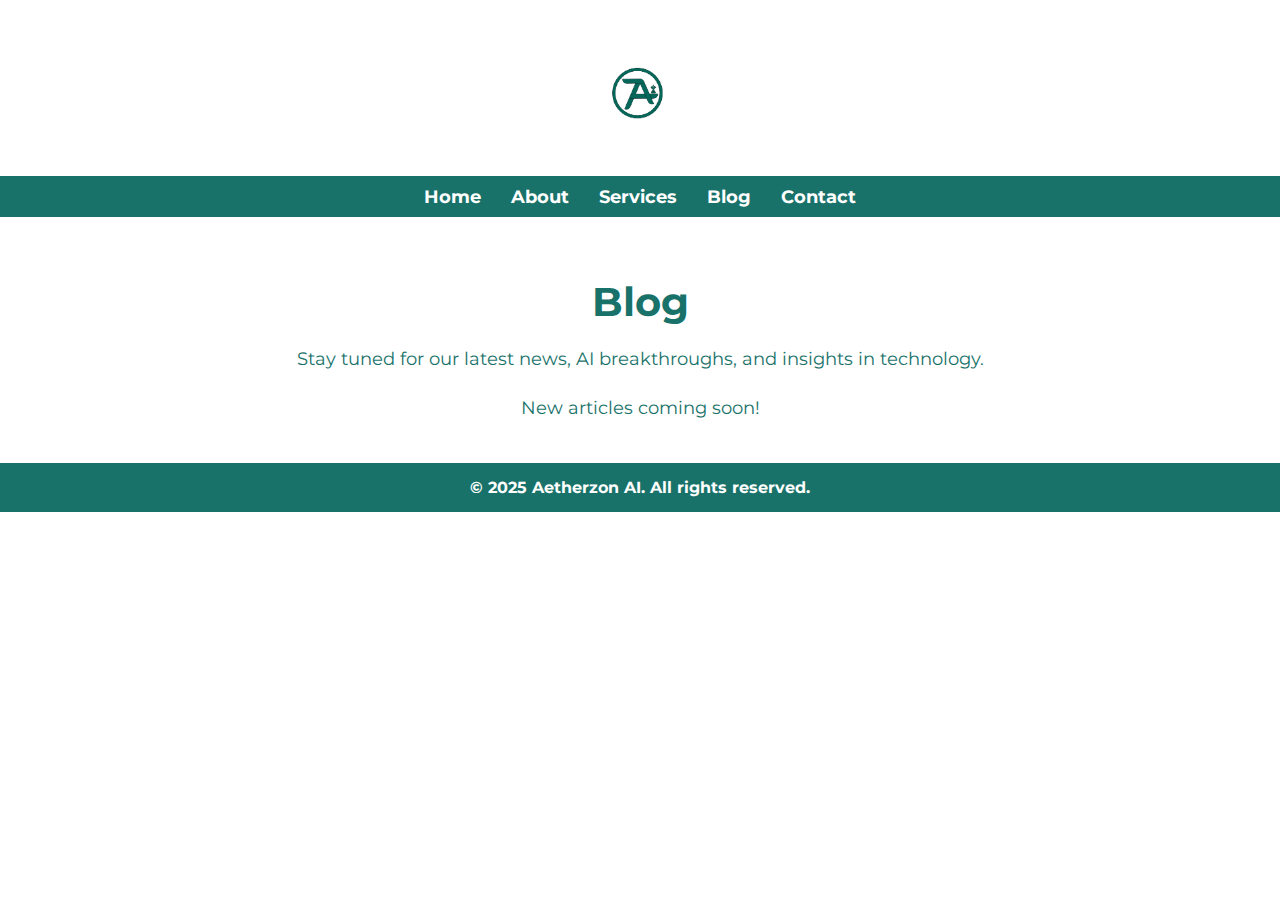
<file: blog.html>
<!DOCTYPE html>
<html lang="en">
<head>
    <meta charset="UTF-8" />
    <meta name="viewport" content="width=device-width, initial-scale=1" />
    <title>Blog - Aetherzon AI</title>
    <link href="index.css" rel="stylesheet" />
    <link href="https://fonts.googleapis.com/css?family=Montserrat:700,400&display=swap" rel="stylesheet" />
</head>
<body>
    <header>
        <img src="A4-1-2.jpg" alt="Aetherzon AI logo" class="logo" />
        <nav>
            <ul>
                <li><a href="index.html">Home</a></li>
                <li><a href="about.html">About</a></li>
                <li><a href="services.html">Services</a></li>
                <li><a href="blog.html">Blog</a></li>
                <li><a href="contact.html">Contact</a></li>
            </ul>
        </nav>
    </header>
    <main class="page-content">
        <h1>Blog</h1>
        <p>Stay tuned for our latest news, AI breakthroughs, and insights in technology.</p>
        <p>New articles coming soon!</p>
    </main>
    <footer>&copy; 2025 Aetherzon AI. All rights reserved.</footer>
</body>
</html>
</file>
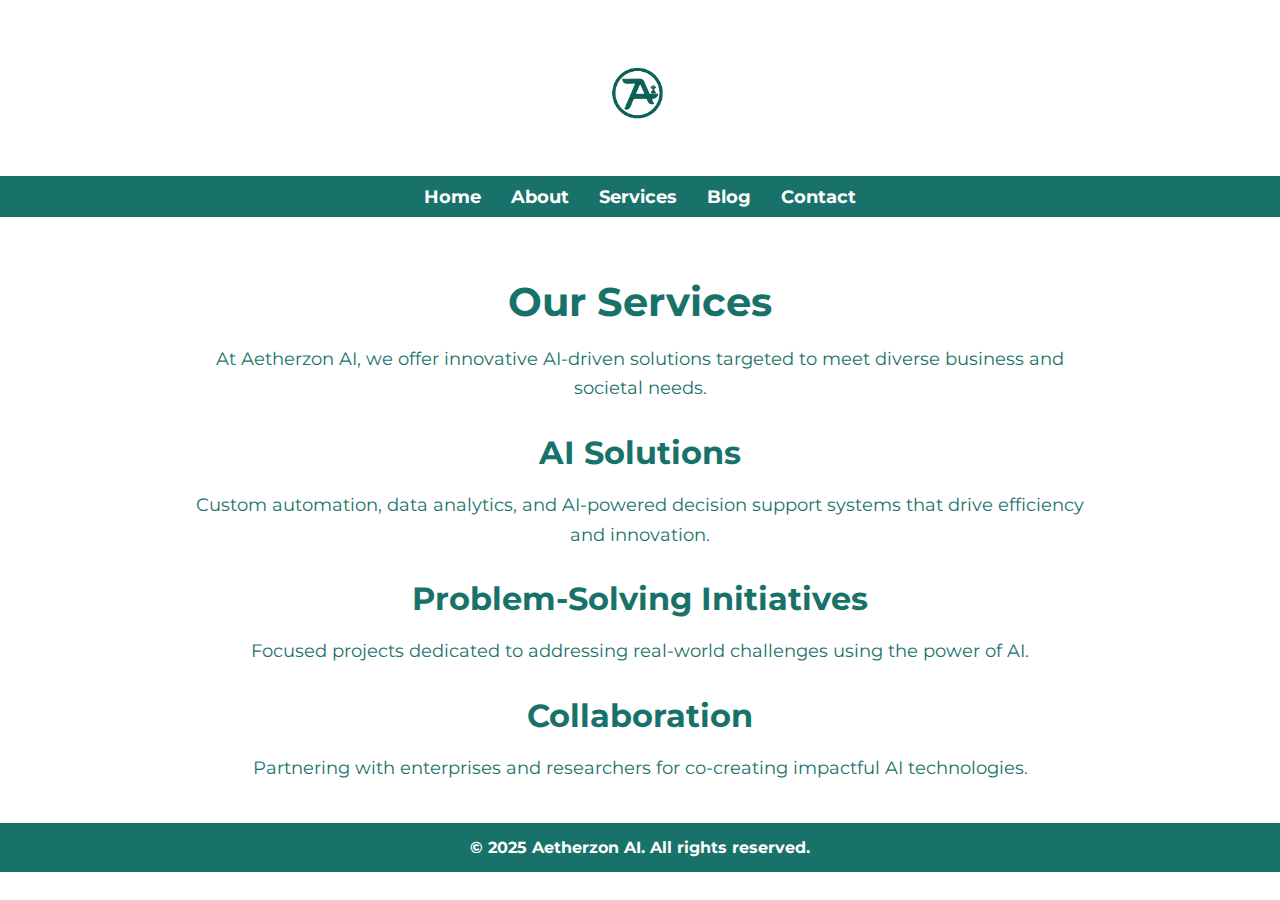
<file: services.html>
<!DOCTYPE html>
<html lang="en">
<head>
    <meta charset="UTF-8" />
    <meta name="viewport" content="width=device-width, initial-scale=1" />
    <title>Services - Aetherzon AI</title>
    <link href="index.css" rel="stylesheet" />
    <link href="https://fonts.googleapis.com/css?family=Montserrat:700,400&display=swap" rel="stylesheet" />
</head>
<body>
    <header>
        <img src="A4-1-2.jpg" alt="Aetherzon AI logo" class="logo" />
        <nav>
            <ul>
                <li><a href="index.html">Home</a></li>
                <li><a href="about.html">About</a></li>
                <li><a href="services.html">Services</a></li>
                <li><a href="blog.html">Blog</a></li>
                <li><a href="contact.html">Contact</a></li>
            </ul>
        </nav>
    </header>
    <main class="page-content">
        <h1>Our Services</h1>
        <p>At Aetherzon AI, we offer innovative AI-driven solutions targeted to meet diverse business and societal needs.</p>
        <h2>AI Solutions</h2>
        <p>Custom automation, data analytics, and AI-powered decision support systems that drive efficiency and innovation.</p>
        <h2>Problem-Solving Initiatives</h2>
        <p>Focused projects dedicated to addressing real-world challenges using the power of AI.</p>
        <h2>Collaboration</h2>
        <p>Partnering with enterprises and researchers for co-creating impactful AI technologies.</p>
    </main>
    <footer>&copy; 2025 Aetherzon AI. All rights reserved.</footer>
</body>
</html>
</file>
<file: index.css>
:root {
    --main-green: #19726A;
    --white: #FFFFFF;
}
body {
    margin: 0;
    font-family: 'Montserrat', Arial, sans-serif;
    background: var(--white);
    color: var(--main-green);
}
header, footer {
    background: var(--white);
    text-align: center;
    padding: 20px 0;
}
.logo {
    width: 100px;
    margin-bottom: 10px;
}
nav {
    background: var(--main-green);
}
nav ul {
    margin: 0;
    padding: 10px;
    list-style: none;
    display: flex;
    justify-content: center;
    flex-wrap: wrap;
}
nav ul li {
    margin: 0 15px;
}
nav a {
    color: var(--white);
    text-decoration: none;
    font-weight: 700;
    font-size: 1.1rem;
}
nav a:hover {
    color: #a1e3d8;
}
.page-content {
    max-width: 900px;
    margin: 40px auto;
    padding: 0 20px;
    text-align: center;
}
h1 {
    font-size: 2.5rem;
    margin-bottom: 10px;
}
h2 {
    font-size: 2rem;
    margin-top: 30px;
    margin-bottom: 15px;
}
p {
    font-size: 1.15rem;
    line-height: 1.6;
    margin-bottom: 20px;
}
footer {
    background: var(--main-green);
    color: var(--white);
    padding: 15px 10px;
    font-weight: 700;
}
</file>
